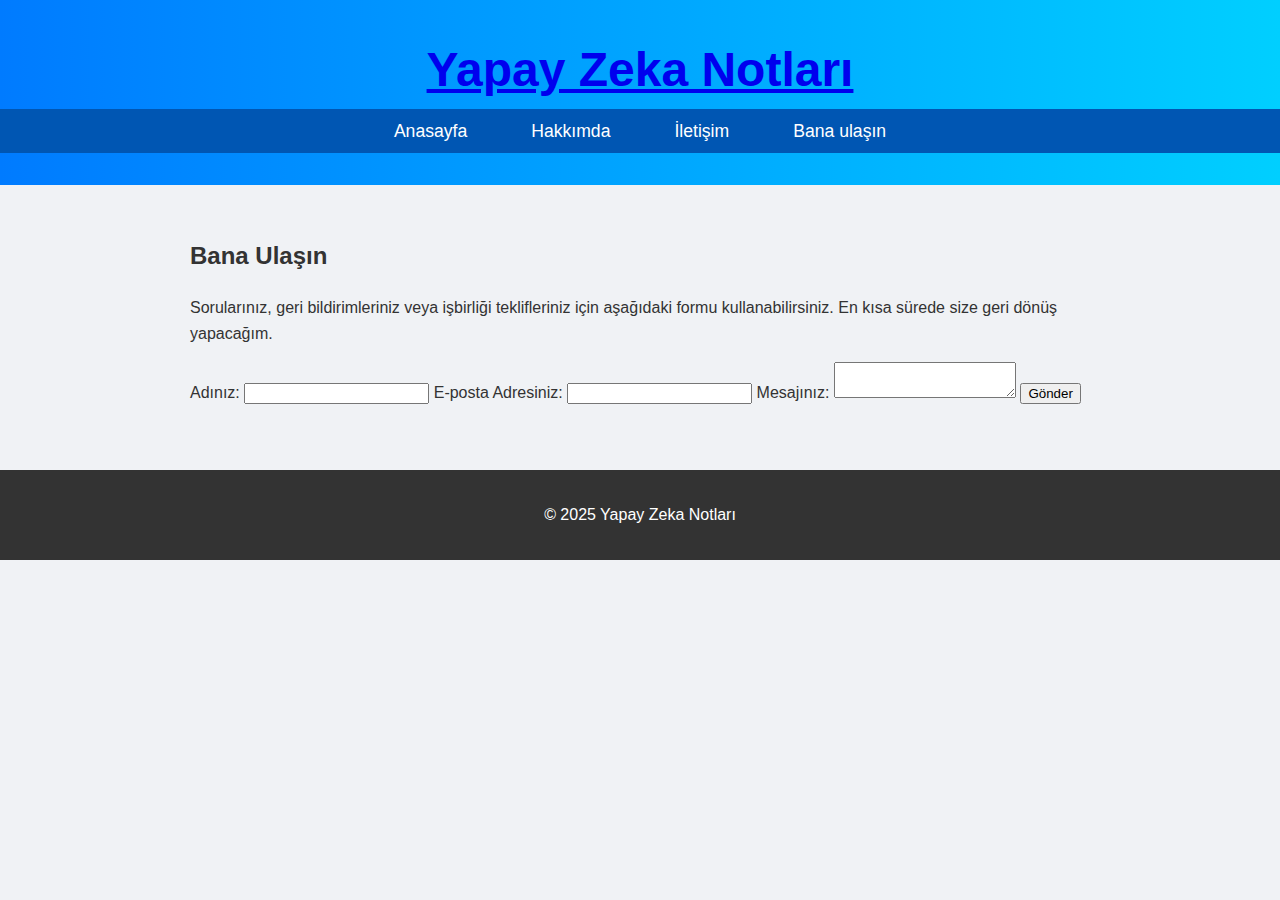
<file: bana-ulas.html>
<!DOCTYPE html>
<html lang="tr">
<head>
    <meta charset="UTF-8">
    <meta name="viewport" content="width=device-width, initial-scale=1.0">
    <title>Bana Ulaşın - Yapay Zeka Notları</title>
    <link rel="stylesheet" href="style.css">
</head>
<body>
    <header>
        <h1><a href="index.html">Yapay Zeka Notları</a></h1>
        <nav>
                 <ul>
            <li><a href="index.html">Anasayfa</a></li>
            <li><a href="hakkimda.html">Hakkımda</a></li>
            <li><a href="iletisim.html">İletişim</a></li>
            <li><a href="bana-ulas.html">Bana ulaşın</a></li>
        </ul>

        </nav>
    </header>

    <main>
        <article class="yazi-detay">
            <h2>Bana Ulaşın</h2>
            <p>Sorularınız, geri bildirimleriniz veya işbirliği teklifleriniz için aşağıdaki formu kullanabilirsiniz. En kısa sürede size geri dönüş yapacağım.</p>
            
            <form action="https://formspree.io/f/[SENİN_FORM_ID'N]" method="POST">
                <label for="ad">Adınız:</label>
                <input type="text" id="ad" name="ad" required>
                
                <label for="email">E-posta Adresiniz:</label>
                <input type="email" id="email" name="email" required>
                
                <label for="mesaj">Mesajınız:</label>
                <textarea id="mesaj" name="mesaj" required></textarea>
                
                <button type="submit">Gönder</button>
            </form>
        </article>
    </main>

    <footer>
        <p>&copy; 2025 Yapay Zeka Notları</p>
    </footer>
</body>
</html>
</file>
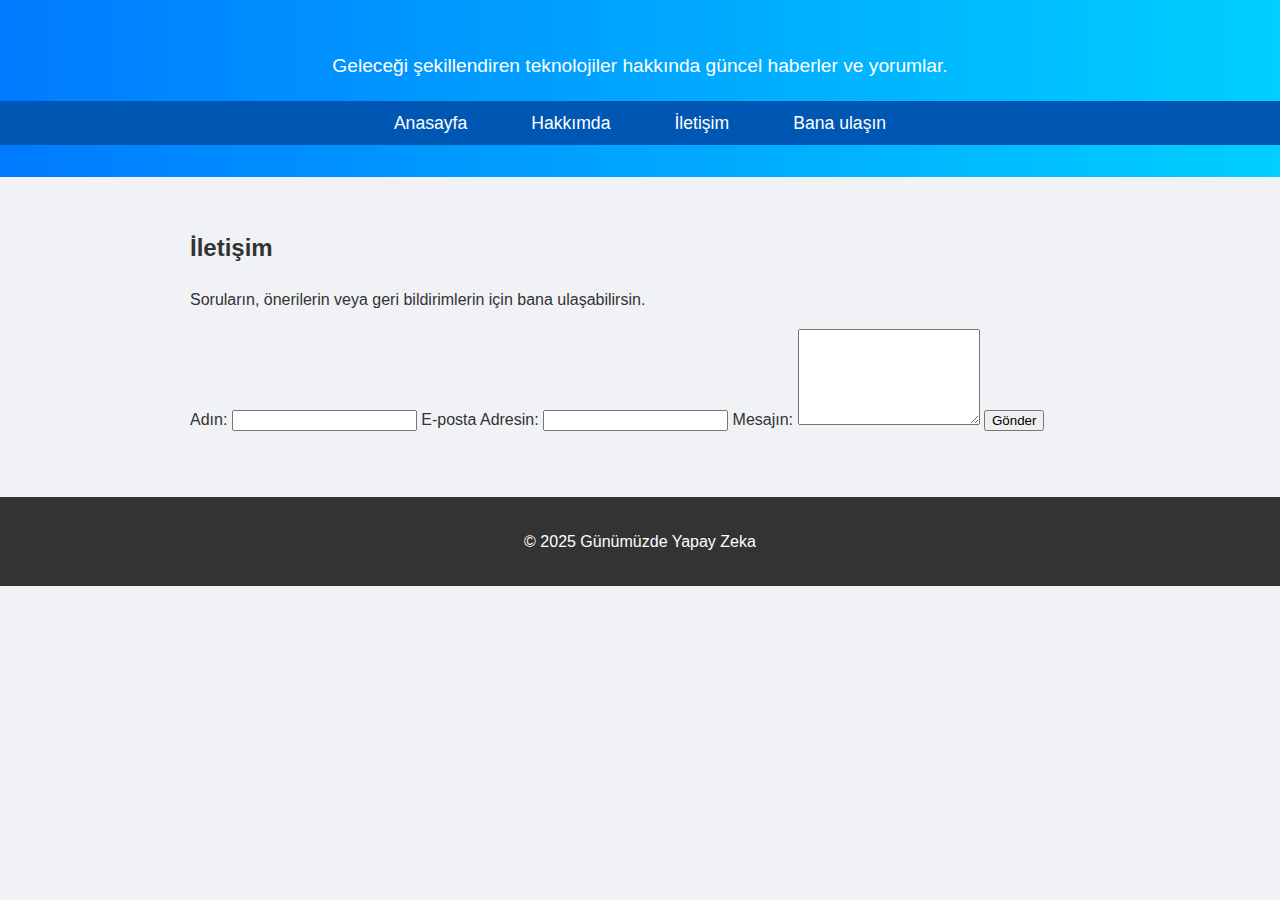
<file: iletisim.html>
<!DOCTYPE html>
<html lang="tr">
<head>
    <meta charset="UTF-8">
    <meta name="viewport" content="width=device-width, initial-scale=1.0">
    <title>İletişim - Yapay Zeka Notları</title>
    <link rel="stylesheet" href="style.css">
</head>
<body>
    
    <header>
    <h1Günümüzde Yapay Zeka></h1>
    <p>Geleceği şekillendiren teknolojiler hakkında güncel haberler ve yorumlar.</p>
    <nav>
        <ul>
            <li><a href="index.html">Anasayfa</a></li>
            <li><a href="hakkimda.html">Hakkımda</a></li>
            <li><a href="iletisim.html">İletişim</a></li>
            <li><a href="bana-ulas.html">Bana ulaşın</a></li>
        </ul>
    </nav>
</header><main>
        <section class="iletisim-formu">
            <h2>İletişim</h2>
            <p>Soruların, önerilerin veya geri bildirimlerin için bana ulaşabilirsin.</p>
            <form action="mailto:Bugratasdemir385@gmail.com" method="post" enctype="text/plain">
                <label for="isim">Adın:</label>
                <input type="text" id="isim" name="isim" required>

                <label for="email">E-posta Adresin:</label>
                <input type="email" id="email" name="email" required>

                <label for="mesaj">Mesajın:</label>
                <textarea id="mesaj" name="mesaj" rows="6" required></textarea>

                <button type="submit">Gönder</button>
            </form>
        </section>
    </main>

    <footer>
        <p>&copy; 2025 Günümüzde Yapay Zeka</p>
    </footer>
</body>
</html>
</file>
<file: style.css>
body {
    font-family: Arial, sans-serif;
    margin: 0;
    padding: 0;
    background-color: #f0f2f5;
    color: #333;
    line-height: 1.6;
}

header {
    background-image: linear-gradient(to right, #007BFF, #00CFFF);
    color: white;
    padding: 2rem 0;
    text-align: center;
}

header h1 {
    margin: 0;
    font-size: 3rem;
}

header p {
    font-size: 1.2rem;
}
main {
    padding: 2rem;
    max-width: 900px;
    margin: auto;
}

.yazi-listesi {
    display: grid;
    gap: 2rem;
}

.yazi-karti {
    background-color: white;
    padding: 1.5rem;
    border-radius: 8px;
    box-shadow: 0 4px 6px rgba(0, 0, 0, 0.1);
    display: flex;
    gap: 1.5rem;
    align-items: center;
    transition: transform 0.3s ease, box-shadow 0.3s ease;
}
.yazi-karti:hover {
    transform: translateY(-5px);
    box-shadow: 0 8px 12px rgba(0, 0, 0, 0.2);
}
.yazi-karti img {
    max-width: 150px;
    height: auto;
    border-radius: 4px;
}

.yazi-icerik h3 {
    margin-top: 0;
    color: #007BFF;
}

.yazi-icerik a {
    display: inline-block;
    margin-top: 1rem;
    padding: 0.5rem 1rem;
    background-color: #007BFF;
    color: white;
    text-decoration: none;
    border-radius: 4px;
}

.yazi-icerik a:hover {
    background-color: #0056b3;
}

footer {
    text-align: center;
    padding: 1rem 0;
    background-color: #333;
    color: white;
    margin-top: 2rem;
}
/* Menü Stilleri */
nav {
    background-color: #0056b3;
    padding: 0.5rem 0;
    text-align: center;
}

nav ul {
    list-style-type: none;
    margin: 0;
    padding: 0;
    display: flex;
    justify-content: center;
    gap: 2rem;
}

nav li a {
    color: white;
    text-decoration: none;
    font-size: 1.1rem;
    padding: 0.5rem 1rem;
    transition: background-color 0.3s;
}

nav li a:hover {
    background-color: #007BFF;
    border-radius: 5px;
}
</file>
